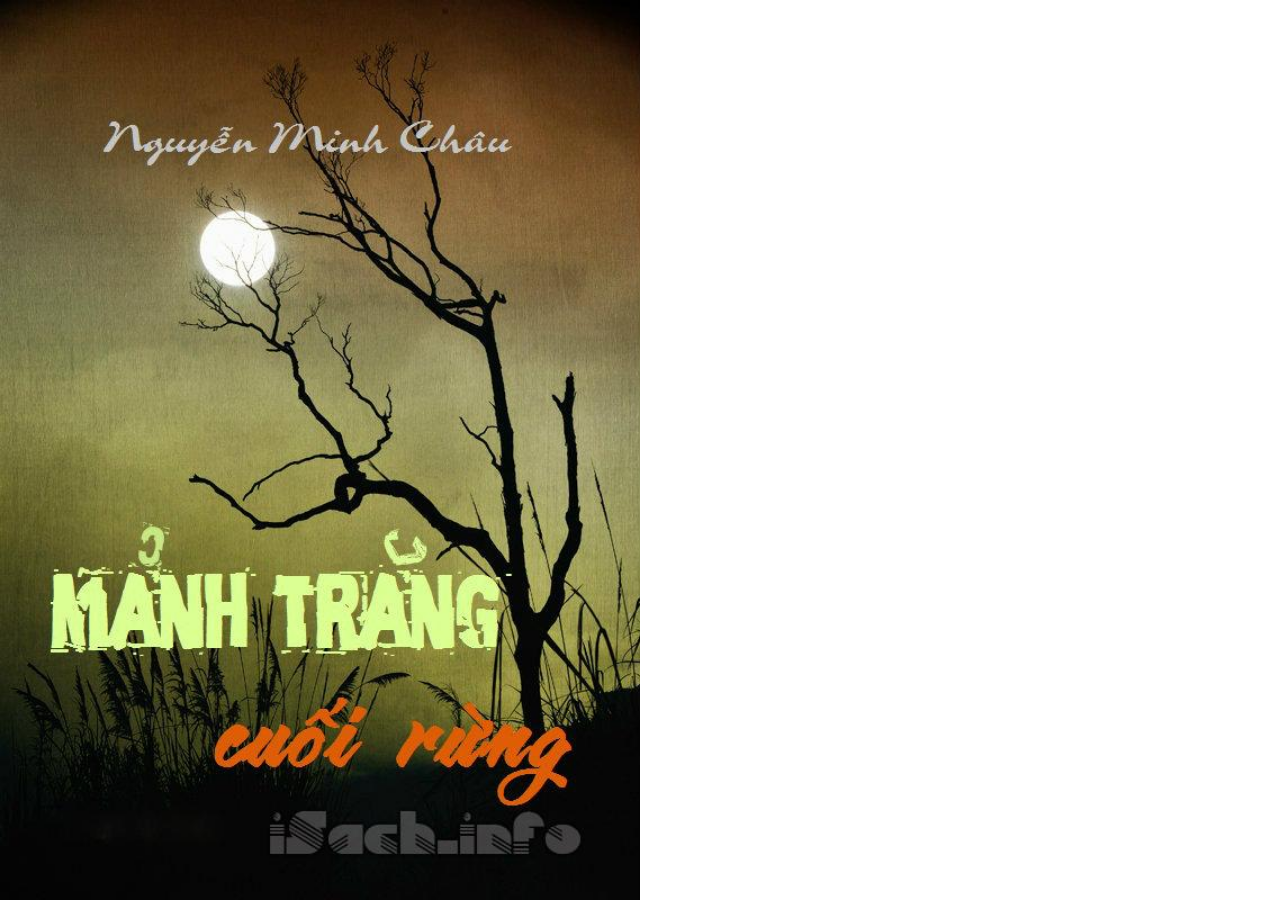
<file: assets/manh_trang_cuoi_rung__nguyen_minh_chau.epub_FILES/OEBPS/cover.html>
<html xmlns="http://www.w3.org/1999/xhtml">
<head>
<meta http-equiv="Content-Type" content="text/html; charset=UTF-8" />	
<title>http://isach.info</title>
<link href="css/motsach.css" rel="stylesheet" type="text/css" />
</head>
<body>
<div id='cover-image'><img src='images/cover.jpg' alt='Mảnh trăng cuối rừng'/></div></body>
</html>
</file>
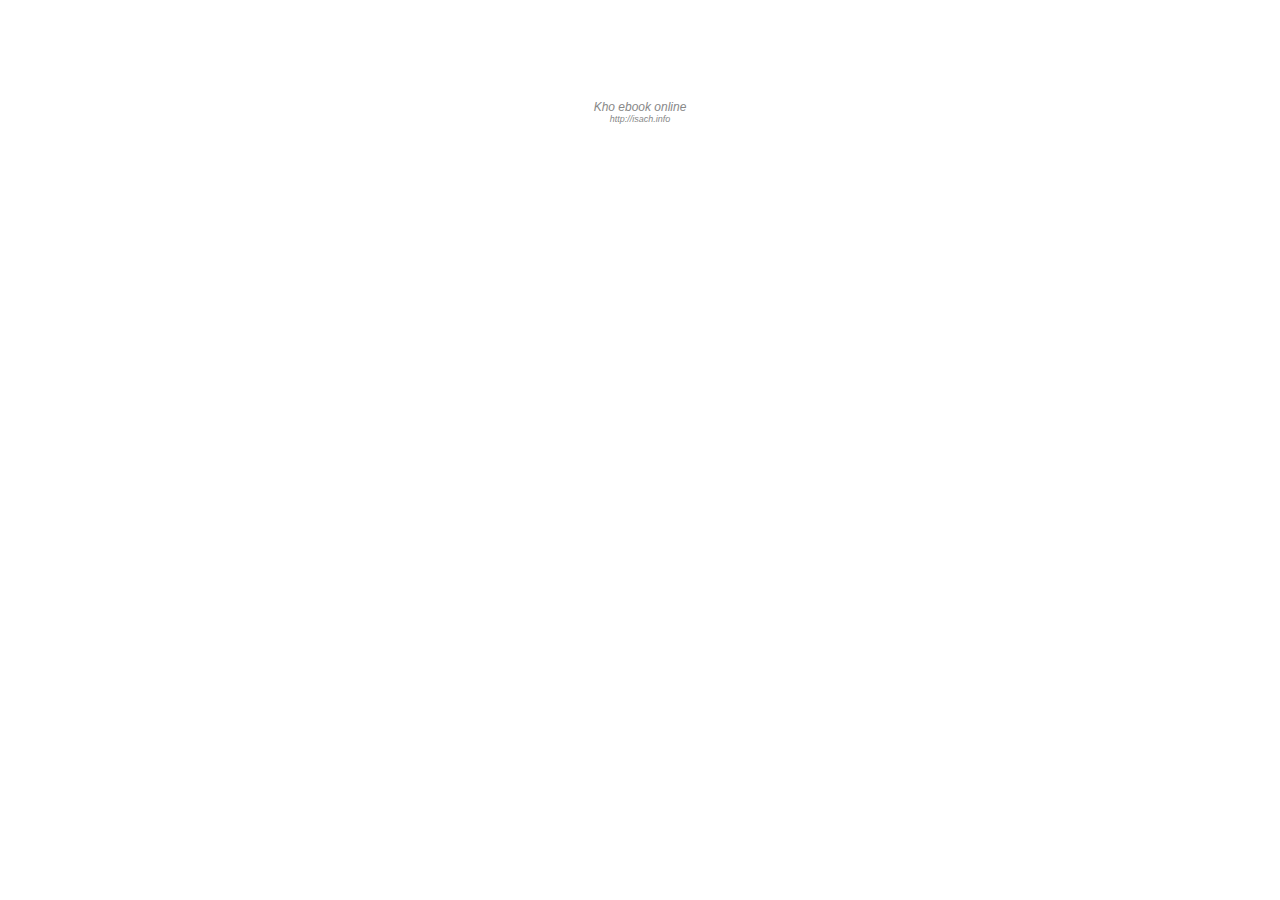
<file: assets/manh_trang_cuoi_rung__nguyen_minh_chau.epub_FILES/OEBPS/isach.info.end.html>
<html xmlns="http://www.w3.org/1999/xhtml">
	<head>
		<title>http://motsach.info</title>
		<link href="css/motsach.css" rel="stylesheet" type="text/css" />
		<meta http-equiv="Content-Type" content="text/html; charset=utf-8" />
	</head>
<body>

	<div class='epub_motsach_info' style='margin-top: 100px;'>Kho ebook online</div>
	<div class='epub_motsach_info'><a href="http://isach.info">http://isach.info</a></div>

</body>
</html>
</file>
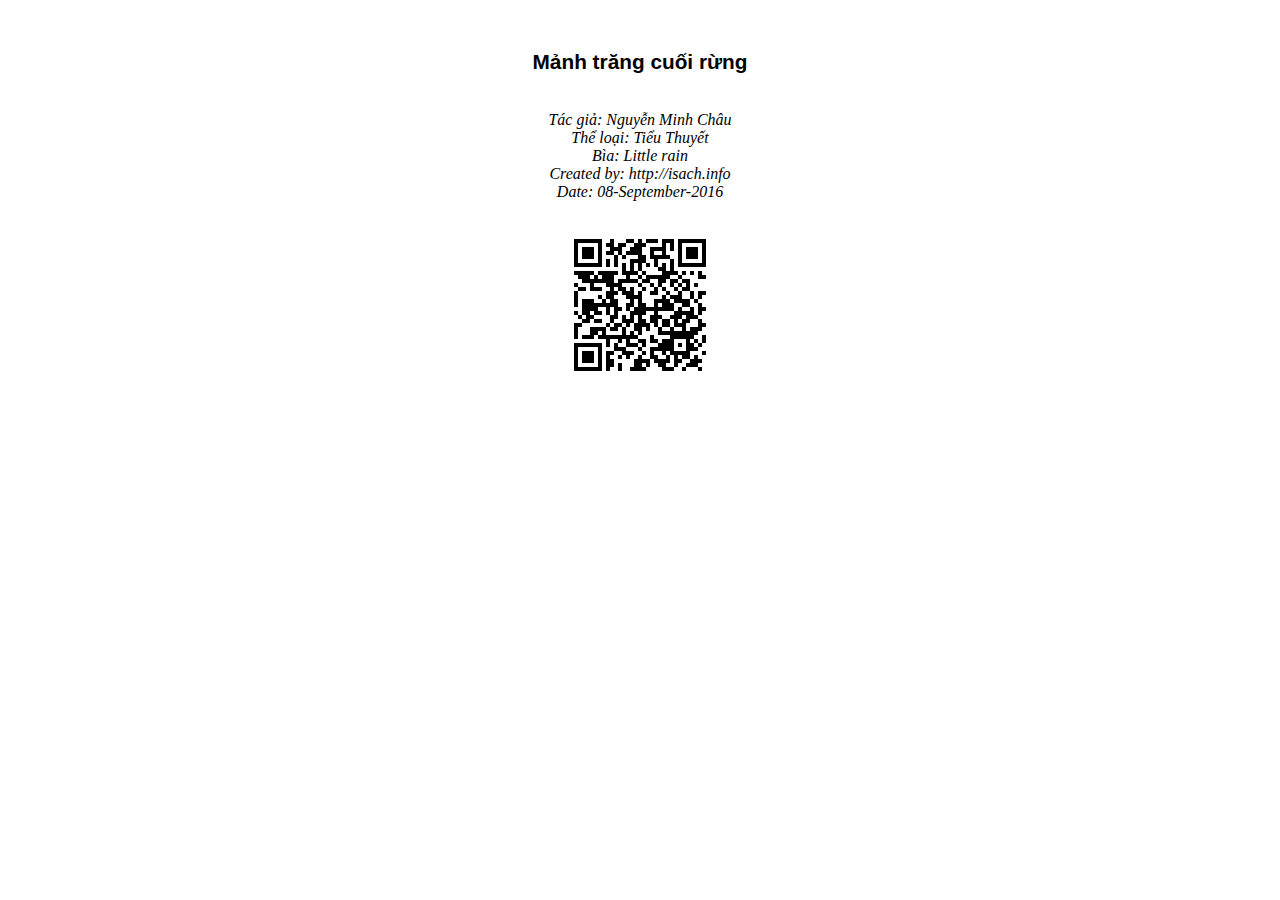
<file: assets/manh_trang_cuoi_rung__nguyen_minh_chau.epub_FILES/OEBPS/title.html>
<html xmlns="http://www.w3.org/1999/xhtml">
<head>
<meta http-equiv="Content-Type" content="text/html; charset=UTF-8" />	
<title>http://isach.info</title>
<link href="css/motsach.css" rel="stylesheet" type="text/css" />
</head>
<body>
<div class='epub_ms_title'>Mảnh trăng cuối rừng</div>
<div class='epub_ms_author'>Tác giả: Nguyễn Minh Châu</div>
<div class='epub_ms_author'>Thể loại: Tiểu Thuyết</div>
<div class='epub_ms_author'>Bìa: Little rain</div>
<div class='epub_ms_author'>Created by: http://isach.info</div>
<div class='epub_ms_author'>Date: 08-September-2016</div>
<div class='epub_ms_qr'><a href='http://isach.info/story.php?story=manh_trang_cuoi_rung__nguyen_minh_chau'><img src='images/qr.png' alt='QR'/></a></div>
</body>
</html>
</file>
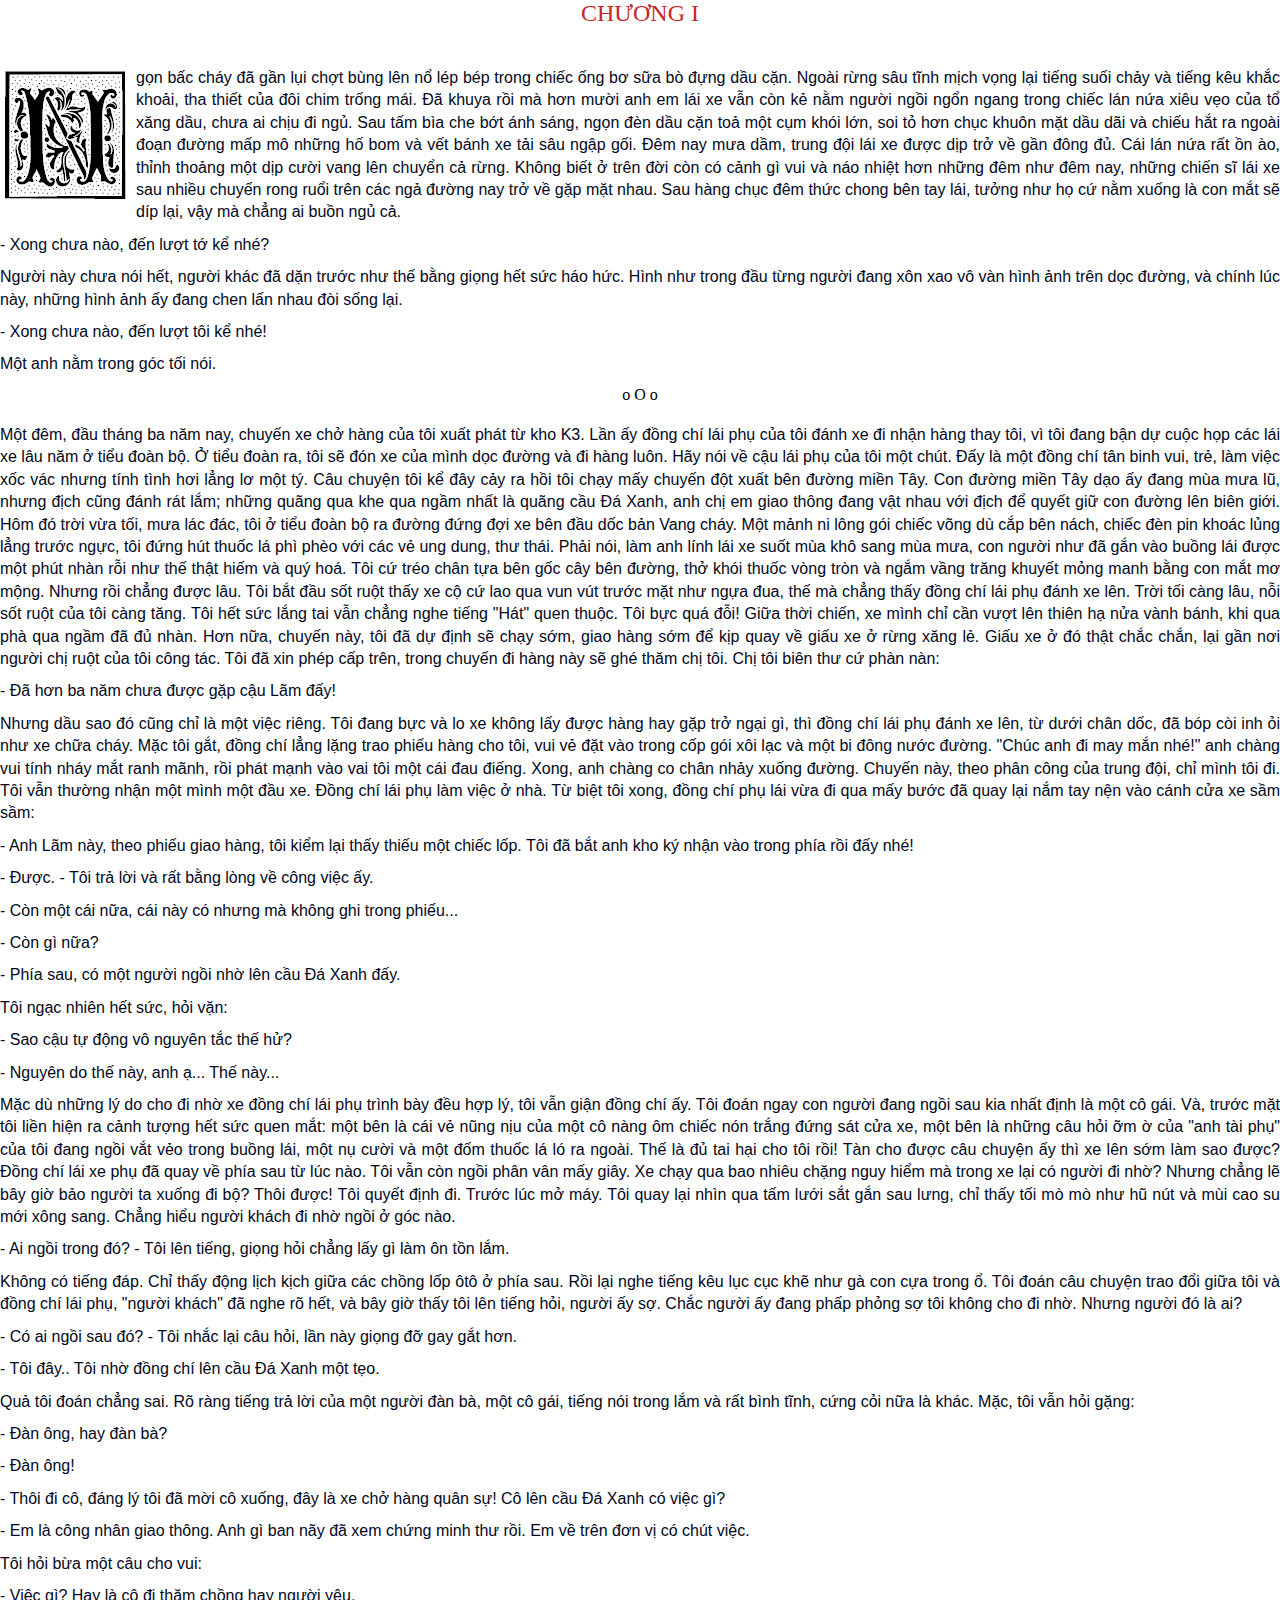
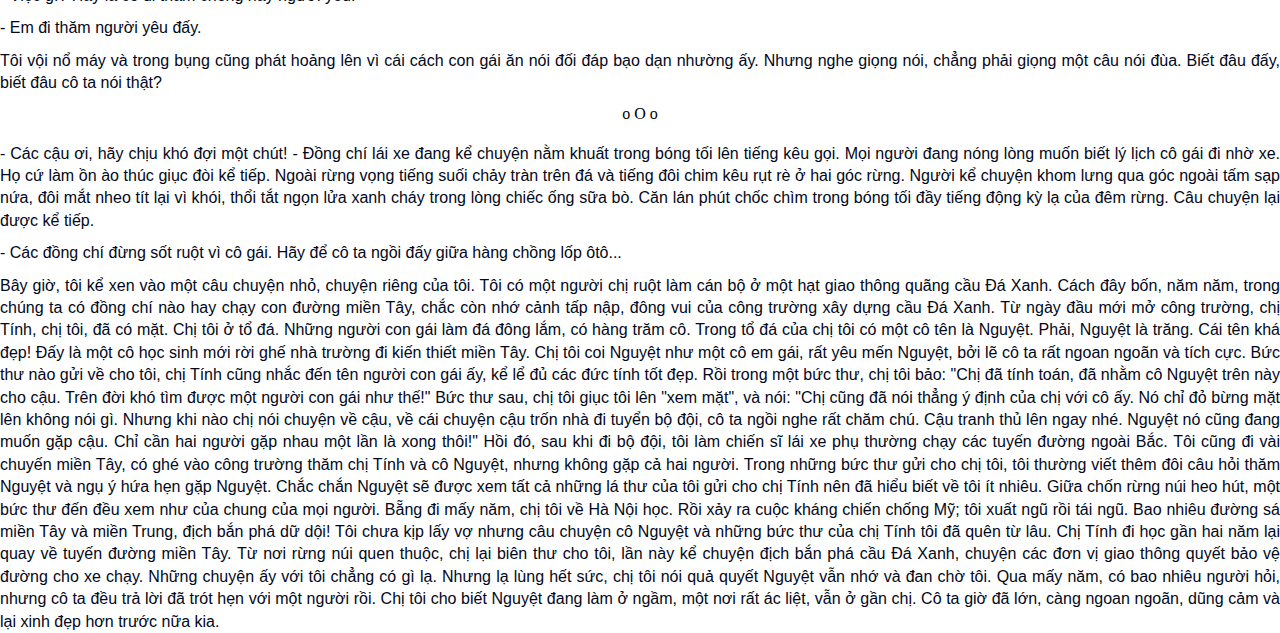
<file: assets/manh_trang_cuoi_rung__nguyen_minh_chau.epub_FILES/OEBPS/text/manh_trang_cuoi_rung__nguyen_minh_chau_0001.html>
<html xmlns="http://www.w3.org/1999/xhtml">
<head>
<meta http-equiv="Content-Type" content="text/html; charset=utf-8" /><title>Mảnh trăng cuối rừng</title>
<link href="../css/motsach.css" rel="stylesheet" type="text/css" />
</head>
<body>
<div class='ms_chapter'>Chương I</div>
<div class='ms_text'><div id='dropcap' class='dropcap_N'><span class='hidden'>N</span></div>gọn bấc cháy đã gần lụi chợt bùng lên nổ lép bép trong chiếc ống bơ sữa bò đựng dầu cặn. Ngoài rừng sâu tĩnh mịch vọng lại tiếng suối chảy và tiếng kêu khắc khoải, tha thiết của đôi chim trống mái. Đã khuya rồi mà hơn mười anh em lái xe vẫn còn kẻ nằm người ngồi ngổn ngang trong chiếc lán nứa xiêu vẹo của tổ xăng dầu, chưa ai chịu đi ngủ. Sau tấm bìa che bớt ánh sáng, ngọn đèn dầu cặn toả một cụm khói lớn, soi tỏ hơn chục khuôn mặt dầu dãi và chiếu hắt ra ngoài đoạn đường mấp mô những hố bom và vết bánh xe tải sâu ngập gối. Đêm nay mưa dầm, trung đội lái xe được dịp trở về gần đông đủ. Cái lán nứa rất ồn ào, thỉnh thoảng một dịp cười vang lên chuyển cả rừng. Không biết ở trên đời còn có cảnh gì vui và náo nhiệt hơn những đêm như đêm nay, những chiến sĩ lái xe sau nhiều chuyến rong ruổi trên các ngả đường nay trở về gặp mặt nhau. Sau hàng chục đêm thức chong bên tay lái, tưởng như họ cứ nằm xuống là con mắt sẽ díp lại, vậy mà chẳng ai buồn ngủ cả.</div>
<div class='ms_text'>- Xong chưa nào, đến lượt tớ kể nhé?</div>
<div class='ms_text'>Người này chưa nói hết, người khác đã dặn trước như thế bằng giọng hết sức háo hức. Hình như trong đầu từng người đang xôn xao vô vàn hình ảnh trên dọc đường, và chính lúc này, những hình ảnh ấy đang chen lấn nhau đòi sống lại.</div>
<div class='ms_text'>- Xong chưa nào, đến lượt tôi kể nhé!</div>
<div class='ms_text'>Một anh nằm trong góc tối nói.</div>
<div class='ms_break'>o O o</div>
<div class='ms_text'>Một đêm, đầu tháng ba năm nay, chuyến xe chở hàng của tôi xuất phát từ kho K3. Lần ấy đồng chí lái phụ của tôi đánh xe đi nhận hàng thay tôi, vì tôi đang bận dự cuộc họp các lái xe lâu năm ở tiểu đoàn bộ. Ở tiểu đoàn ra, tôi sẽ đón xe của mình dọc đường và đi hàng luôn. Hãy nói về cậu lái phụ của tôi một chút. Đấy là một đồng chí tân binh vui, trẻ, làm việc xốc vác nhưng tính tình hơi lẳng lơ một tý. Câu chuyện tôi kể đây cảy ra hồi tôi chạy mấy chuyến đột xuất bên đường miền Tây. Con đường miền Tây dạo ấy đang mùa mưa lũ, nhưng địch cũng đánh rát lắm; những quãng qua khe qua ngầm nhất là quãng cầu Đá Xanh, anh chị em giao thông đang vật nhau với địch để quyết giữ con đường lên biên giới. Hôm đó trời vừa tối, mưa lác đác, tôi ở tiểu đoàn bộ ra đường đứng đợi xe bên đầu dốc bản Vang cháy. Một mảnh ni lông gói chiếc võng dù cắp bên nách, chiếc đèn pin khoác lủng lẳng trước ngực, tôi đứng hút thuốc lá phì phèo với các vẻ ung dung, thư thái. Phải nói, làm anh lính lái xe suốt mùa khô sang mùa mưa, con người như đã gắn vào buồng lái được một phút nhàn rỗi như thế thật hiếm và quý hoá. Tôi cứ tréo chân tựa bên gốc cây bên đường, thở khói thuốc vòng tròn và ngắm vầng trăng khuyết mỏng manh bằng con mắt mơ mộng. Nhưng rồi chẳng được lâu. Tôi bắt đầu sốt ruột thấy xe cộ cứ lao qua vun vút trước mặt như ngựa đua, thế mà chẳng thấy đồng chí lái phụ đánh xe lên. Trời tối càng lâu, nỗi sốt ruột của tôi càng tăng. Tôi hết sức lắng tai vẫn chẳng nghe tiếng "Hát" quen thuộc. Tôi bực quá đỗi! Giữa thời chiến, xe mình chỉ cần vượt lên thiên hạ nửa vành bánh, khi qua phà qua ngầm đã đủ nhàn. Hơn nữa, chuyến này, tôi đã dự định sẽ chạy sớm, giao hàng sớm để kịp quay về giấu xe ở rừng xăng lẻ. Giấu xe ở đó thật chắc chắn, lại gần nơi người chị ruột của tôi công tác. Tôi đã xin phép cấp trên, trong chuyến đi hàng này sẽ ghé thăm chị tôi. Chị tôi biên thư cứ phàn nàn:</div>
<div class='ms_text'>- Đã hơn ba năm chưa được gặp cậu Lãm đấy!</div>
<div class='ms_text'>Nhưng dầu sao đó cũng chỉ là một việc riêng. Tôi đang bực và lo xe không lấy được hàng hay gặp trở ngại gì, thì đồng chí lái phụ đánh xe lên, từ dưới chân dốc, đã bóp còi inh ỏi như xe chữa cháy. Mặc tôi gắt, đồng chí lẳng lặng trao phiếu hàng cho tôi, vui vẻ đặt vào trong cốp gói xôi lạc và một bi đông nước đường. "Chúc anh đi may mắn nhé!" anh chàng vui tính nháy mắt ranh mãnh, rồi phát mạnh vào vai tôi một cái đau điếng. Xong, anh chàng co chân nhảy xuống đường. Chuyến này, theo phân công của trung đội, chỉ mình tôi đi. Tôi vẫn thường nhận một mình một đầu xe. Đồng chí lái phụ làm việc ở nhà. Từ biệt tôi xong, đồng chí phụ lái vừa đi qua mấy bước đã quay lại nắm tay nện vào cánh cửa xe sầm sầm:</div>
<div class='ms_text'>- Anh Lãm này, theo phiếu giao hàng, tôi kiểm lại thấy thiếu một chiếc lốp. Tôi đã bắt anh kho ký nhận vào trong phía rồi đấy nhé!</div>
<div class='ms_text'>- Được. - Tôi trả lời và rất bằng lòng về công việc ấy.</div>
<div class='ms_text'>- Còn một cái nữa, cái này có nhưng mà không ghi trong phiếu...</div>
<div class='ms_text'>- Còn gì nữa?</div>
<div class='ms_text'>- Phía sau, có một người ngồi nhờ lên cầu Đá Xanh đấy.</div>
<div class='ms_text'>Tôi ngạc nhiên hết sức, hỏi vặn:</div>
<div class='ms_text'>- Sao cậu tự động vô nguyên tắc thế hử?</div>
<div class='ms_text'>- Nguyên do thế này, anh ạ... Thế này...</div>
<div class='ms_text'>Mặc dù những lý do cho đi nhờ xe đồng chí lái phụ trình bày đều hợp lý, tôi vẫn giận đồng chí ấy. Tôi đoán ngay con người đang ngồi sau kia nhất định là một cô gái. Và, trước mặt tôi liền hiện ra cảnh tượng hết sức quen mắt: một bên là cái vẻ nũng nịu của một cô nàng ôm chiếc nón trắng đứng sát cửa xe, một bên là những câu hỏi ỡm ờ của "anh tài phụ" của tôi đang ngồi vắt vẻo trong buồng lái, một nụ cười và một đốm thuốc lá ló ra ngoài. Thế là đủ tai hại cho tôi rồi! Tàn cho được câu chuyện ấy thì xe lên sớm làm sao được? Đồng chí lái xe phụ đã quay về phía sau từ lúc nào. Tôi vẫn còn ngồi phân vân mấy giây. Xe chạy qua bao nhiêu chặng nguy hiểm mà trong xe lại có người đi nhờ? Nhưng chẳng lẽ bây giờ bảo người ta xuống đi bộ? Thôi được! Tôi quyết định đi. Trước lúc mở máy. Tôi quay lại nhìn qua tấm lưới sắt gắn sau lưng, chỉ thấy tối mò mò như hũ nút và mùi cao su mới xông sang. Chẳng hiểu người khách đi nhờ ngồi ở góc nào.</div>
<div class='ms_text'>- Ai ngồi trong đó? - Tôi lên tiếng, giọng hỏi chẳng lấy gì làm ôn tồn lắm.</div>
<div class='ms_text'>Không có tiếng đáp. Chỉ thấy động lịch kịch giữa các chồng lốp ôtô ở phía sau. Rồi lại nghe tiếng kêu lục cục khẽ như gà con cựa trong ổ. Tôi đoán câu chuyện trao đổi giữa tôi và đồng chí lái phụ, "người khách" đã nghe rõ hết, và bây giờ thấy tôi lên tiếng hỏi, người ấy sợ. Chắc người ấy đang phấp phỏng sợ tôi không cho đi nhờ. Nhưng người đó là ai?</div>
<div class='ms_text'>- Có ai ngồi sau đó? - Tôi nhắc lại câu hỏi, lần này giọng đỡ gay gắt hơn.</div>
<div class='ms_text'>- Tôi đây.. Tôi nhờ đồng chí lên cầu Đá Xanh một tẹo.</div>
<div class='ms_text'>Quả tôi đoán chẳng sai. Rõ ràng tiếng trả lời của một người đàn bà, một cô gái, tiếng nói trong lắm và rất bình tĩnh, cứng cỏi nữa là khác. Mặc, tôi vẫn hỏi gặng:</div>
<div class='ms_text'>- Đàn ông, hay đàn bà?</div>
<div class='ms_text'>- Đàn ông!</div>
<div class='ms_text'>- Thôi đi cô, đáng lý tôi đã mời cô xuống, đây là xe chở hàng quân sự! Cô lên cầu Đá Xanh có việc gì?</div>
<div class='ms_text'>- Em là công nhân giao thông. Anh gì ban nãy đã xem chứng minh thư rồi. Em về trên đơn vị có chút việc.</div>
<div class='ms_text'>Tôi hỏi bừa một câu cho vui:</div>
<div class='ms_text'>- Việc gì? Hay là cô đi thăm chồng hay người yêu.</div>
<div class='ms_text'>- Em đi thăm người yêu đấy.</div>
<div class='ms_text'>Tôi vội nổ máy và trong bụng cũng phát hoảng lên vì cái cách con gái ăn nói đối đáp bạo dạn nhường ấy. Nhưng nghe giọng nói, chẳng phải giọng một câu nói đùa. Biết đâu đấy, biết đâu cô ta nói thật?</div>
<div class='ms_break'>o O o</div>
<div class='ms_text'>- Các cậu ơi, hãy chịu khó đợi một chút! - Đồng chí lái xe đang kể chuyện nằm khuất trong bóng tối lên tiếng kêu gọi. Mọi người đang nóng lòng muốn biết lý lịch cô gái đi nhờ xe. Họ cứ làm ồn ào thúc giục đòi kể tiếp. Ngoài rừng vọng tiếng suối chảy tràn trên đá và tiếng đôi chim kêu rụt rè ở hai góc rừng. Người kể chuyện khom lưng qua góc ngoài tấm sạp nứa, đôi mắt nheo tít lại vì khói, thổi tắt ngọn lửa xanh cháy trong lòng chiếc ống sữa bò. Căn lán phút chốc chìm trong bóng tối đầy tiếng động kỳ lạ của đêm rừng. Câu chuyện lại được kể tiếp.</div>
<div class='ms_text'>- Các đồng chí đừng sốt ruột vì cô gái. Hãy để cô ta ngồi đấy giữa hàng chồng lốp ôtô...</div>
<div class='ms_text'>Bây giờ, tôi kể xen vào một câu chuyện nhỏ, chuyện riêng của tôi. Tôi có một người chị ruột làm cán bộ ở một hạt giao thông quãng cầu Đá Xanh. Cách đây bốn, năm năm, trong chúng ta có đồng chí nào hay chạy con đường miền Tây, chắc còn nhớ cảnh tấp nập, đông vui của công trường xây dựng cầu Đá Xanh. Từ ngày đầu mới mở công trường, chị Tính, chị tôi, đã có mặt. Chị tôi ở tổ đá. Những người con gái làm đá đông lắm, có hàng trăm cô. Trong tổ đá của chị tôi có một cô tên là Nguyệt. Phải, Nguyệt là trăng. Cái tên khá đẹp! Đấy là một cô học sinh mới rời ghế nhà trường đi kiến thiết miền Tây. Chị tôi coi Nguyệt như một cô em gái, rất yêu mến Nguyệt, bởi lẽ cô ta rất ngoan ngoãn và tích cực. Bức thư nào gửi về cho tôi, chị Tính cũng nhắc đến tên người con gái ấy, kể lể đủ các đức tính tốt đẹp. Rồi trong một bức thư, chị tôi bảo: "Chị đã tính toán, đã nhằm cô Nguyệt trên này cho cậu. Trên đời khó tìm được một người con gái như thế!" Bức thư sau, chị tôi giục tôi lên "xem mặt", và nói: "Chị cũng đã nói thẳng ý định của chị với cô ấy. Nó chỉ đỏ bừng mặt lên không nói gì. Nhưng khi nào chị nói chuyện về cậu, về cái chuyện cậu trốn nhà đi tuyển bộ đội, cô ta ngồi nghe rất chăm chú. Cậu tranh thủ lên ngay nhé. Nguyệt nó cũng đang muốn gặp cậu. Chỉ cần hai người gặp nhau một lần là xong thôi!" Hồi đó, sau khi đi bộ đội, tôi làm chiến sĩ lái xe phụ thường chạy các tuyến đường ngoài Bắc. Tôi cũng đi vài chuyến miền Tây, có ghé vào công trường thăm chị Tính và cô Nguyệt, nhưng không gặp cả hai người. Trong những bức thư gửi cho chị tôi, tôi thường viết thêm đôi câu hỏi thăm Nguyệt và ngụ ý hứa hẹn gặp Nguyệt. Chắc chắn Nguyệt sẽ được xem tất cả những lá thư của tôi gửi cho chị Tính nên đã hiểu biết về tôi ít nhiêu. Giữa chốn rừng núi heo hút, một bức thư đến đều xem như của chung của mọi người. Bẵng đi mấy năm, chị tôi về Hà Nội học. Rồi xảy ra cuộc kháng chiến chống Mỹ; tôi xuất ngũ rồi tái ngũ. Bao nhiêu đường sá miền Tây và miền Trung, địch bắn phá dữ dội! Tôi chưa kịp lấy vợ nhưng câu chuyện cô Nguyệt và những bức thư của chị Tính tôi đã quên từ lâu. Chị Tính đi học gần hai năm lại quay về tuyến đường miền Tây. Từ nơi rừng núi quen thuộc, chị lại biên thư cho tôi, lần này kể chuyện địch bắn phá cầu Đá Xanh, chuyện các đơn vị giao thông quyết bảo vệ đường cho xe chạy. Những chuyện ấy với tôi chẳng có gì lạ. Nhưng lạ lùng hết sức, chị tôi nói quả quyết Nguyệt vẫn nhớ và đan chờ tôi. Qua mấy năm, có bao nhiêu người hỏi, nhưng cô ta đều trả lời đã trót hẹn với một người rồi. Chị tôi cho biết Nguyệt đang làm ở ngầm, một nơi rất ác liệt, vẫn ở gần chị. Cô ta giờ đã lớn, càng ngoan ngoãn, dũng cảm và lại xinh đẹp hơn trước nữa kia.</div>
</body>
</html>
</file>
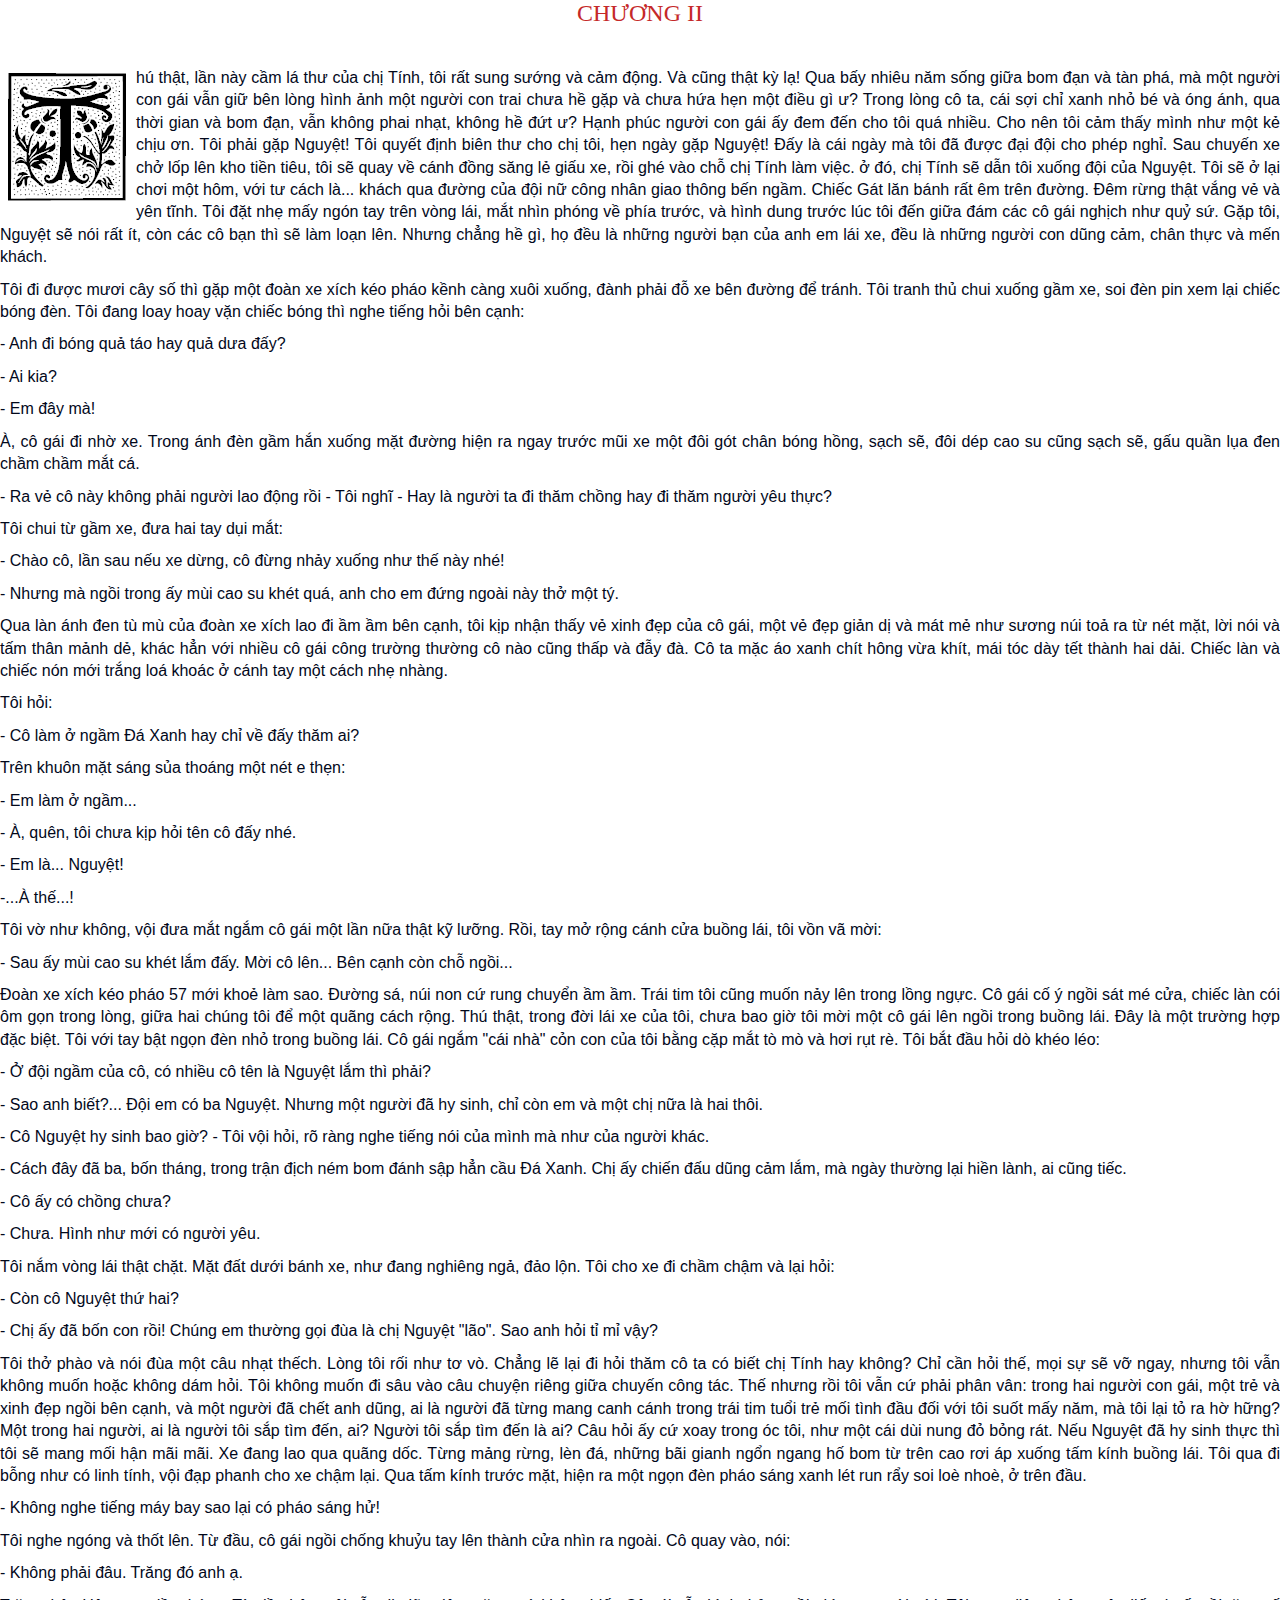
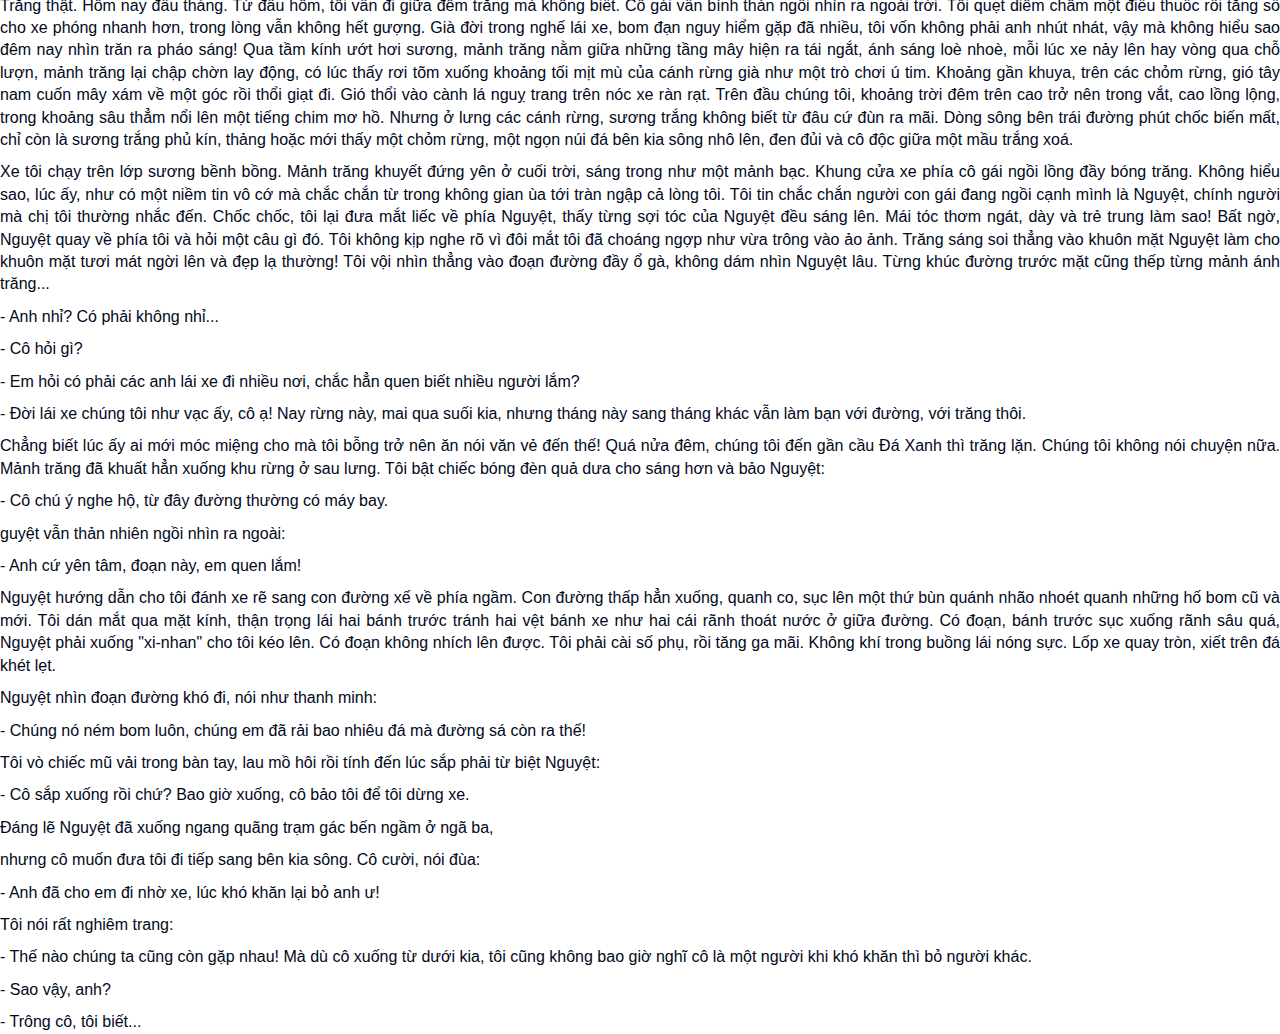
<file: assets/manh_trang_cuoi_rung__nguyen_minh_chau.epub_FILES/OEBPS/text/manh_trang_cuoi_rung__nguyen_minh_chau_0002.html>
<html xmlns="http://www.w3.org/1999/xhtml">
<head>
<meta http-equiv="Content-Type" content="text/html; charset=utf-8" /><title>Mảnh trăng cuối rừng</title>
<link href="../css/motsach.css" rel="stylesheet" type="text/css" />
</head>
<body>
<div class='ms_chapter'>Chương II</div>
<div class='ms_text'><div id='dropcap' class='dropcap_T'><span class='hidden'>T</span></div>hú thật, lần này cầm lá thư của chị Tính, tôi rất sung sướng và cảm động. Và cũng thật kỳ lạ! Qua bấy nhiêu năm sống giữa bom đạn và tàn phá, mà một người con gái vẫn giữ bên lòng hình ảnh một người con trai chưa hề gặp và chưa hứa hẹn một điều gì ư? Trong lòng cô ta, cái sợi chỉ xanh nhỏ bé và óng ánh, qua thời gian và bom đạn, vẫn không phai nhạt, không hề đứt ư? Hạnh phúc người con gái ấy đem đến cho tôi quá nhiều. Cho nên tôi cảm thấy mình như một kẻ chịu ơn. Tôi phải gặp Nguyệt! Tôi quyết định biên thư cho chị tôi, hẹn ngày gặp Nguyệt! Đấy là cái ngày mà tôi đã được đại đội cho phép nghỉ. Sau chuyến xe chở lốp lên kho tiền tiêu, tôi sẽ quay về cánh đồng săng lẻ giấu xe, rồi ghé vào chỗ chị Tính làm việc. ở đó, chị Tính sẽ dẫn tôi xuống đội của Nguyệt. Tôi sẽ ở lại chơi một hôm, với tư cách là... khách qua đường của đội nữ công nhân giao thông bến ngầm. Chiếc Gát lăn bánh rất êm trên đường. Đêm rừng thật vắng vẻ và yên tĩnh. Tôi đặt nhẹ mấy ngón tay trên vòng lái, mắt nhìn phóng về phía trước, và hình dung trước lúc tôi đến giữa đám các cô gái nghịch như quỷ sứ. Gặp tôi, Nguyệt sẽ nói rất ít, còn các cô bạn thì sẽ làm loạn lên. Nhưng chẳng hề gì, họ đều là những người bạn của anh em lái xe, đều là những người con dũng cảm, chân thực và mến khách.</div>
<div class='ms_text'>Tôi đi được mươi cây số thì gặp một đoàn xe xích kéo pháo kềnh càng xuôi xuống, đành phải đỗ xe bên đường để tránh. Tôi tranh thủ chui xuống gầm xe, soi đèn pin xem lại chiếc bóng đèn. Tôi đang loay hoay vặn chiếc bóng thì nghe tiếng hỏi bên cạnh:</div>
<div class='ms_text'>- Anh đi bóng quả táo hay quả dưa đấy?</div>
<div class='ms_text'>- Ai kia?</div>
<div class='ms_text'>- Em đây mà!</div>
<div class='ms_text'>À, cô gái đi nhờ xe. Trong ánh đèn gầm hắn xuống mặt đường hiện ra ngay trước mũi xe một đôi gót chân bóng hồng, sạch sẽ, đôi dép cao su cũng sạch sẽ, gấu quần lụa đen chầm chầm mắt cá.</div>
<div class='ms_text'>- Ra vẻ cô này không phải người lao động rồi - Tôi nghĩ - Hay là người ta đi thăm chồng hay đi thăm người yêu thực?</div>
<div class='ms_text'>Tôi chui từ gầm xe, đưa hai tay dụi mắt:</div>
<div class='ms_text'>- Chào cô, lần sau nếu xe dừng, cô đừng nhảy xuống như thế này nhé!</div>
<div class='ms_text'>- Nhưng mà ngồi trong ấy mùi cao su khét quá, anh cho em đứng ngoài này thở một tý.</div>
<div class='ms_text'>Qua làn ánh đen tù mù của đoàn xe xích lao đi ầm ầm bên cạnh, tôi kịp nhận thấy vẻ xinh đẹp của cô gái, một vẻ đẹp giản dị và mát mẻ như sương núi toả ra từ nét mặt, lời nói và tấm thân mảnh dẻ, khác hẳn với nhiều cô gái công trường thường cô nào cũng thấp và đẫy đà. Cô ta mặc áo xanh chít hông vừa khít, mái tóc dày tết thành hai dải. Chiếc làn và chiếc nón mới trắng loá khoác ở cánh tay một cách nhẹ nhàng.</div>
<div class='ms_text'>Tôi hỏi:</div>
<div class='ms_text'>- Cô làm ở ngầm Đá Xanh hay chỉ về đấy thăm ai?</div>
<div class='ms_text'>Trên khuôn mặt sáng sủa thoáng một nét e thẹn:</div>
<div class='ms_text'>- Em làm ở ngầm...</div>
<div class='ms_text'>- À, quên, tôi chưa kịp hỏi tên cô đấy nhé.</div>
<div class='ms_text'>- Em là... Nguyệt!</div>
<div class='ms_text'>-...À thế...!</div>
<div class='ms_text'>Tôi vờ như không, vội đưa mắt ngắm cô gái một lần nữa thật kỹ lưỡng. Rồi, tay mở rộng cánh cửa buồng lái, tôi vồn vã mời:</div>
<div class='ms_text'>- Sau ấy mùi cao su khét lắm đấy. Mời cô lên... Bên cạnh còn chỗ ngồi...</div>
<div class='ms_text'>Đoàn xe xích kéo pháo 57 mới khoẻ làm sao. Đường sá, núi non cứ rung chuyển ầm ầm. Trái tim tôi cũng muốn nảy lên trong lồng ngực. Cô gái cố ý ngồi sát mé cửa, chiếc làn cói ôm gọn trong lòng, giữa hai chúng tôi để một quãng cách rộng. Thú thật, trong đời lái xe của tôi, chưa bao giờ tôi mời một cô gái lên ngồi trong buồng lái. Đây là một trường hợp đặc biệt. Tôi với tay bật ngọn đèn nhỏ trong buồng lái. Cô gái ngắm "cái nhà" cỏn con của tôi bằng cặp mắt tò mò và hơi rụt rè. Tôi bắt đầu hỏi dò khéo léo:</div>
<div class='ms_text'>- Ở đội ngầm của cô, có nhiều cô tên là Nguyệt lắm thì phải?</div>
<div class='ms_text'>- Sao anh biết?... Đội em có ba Nguyệt. Nhưng một người đã hy sinh, chỉ còn em và một chị nữa là hai thôi.</div>
<div class='ms_text'>- Cô Nguyệt hy sinh bao giờ? - Tôi vội hỏi, rõ ràng nghe tiếng nói của mình mà như của người khác.</div>
<div class='ms_text'>- Cách đây đã ba, bốn tháng, trong trận địch ném bom đánh sập hẳn cầu Đá Xanh. Chị ấy chiến đấu dũng cảm lắm, mà ngày thường lại hiền lành, ai cũng tiếc.</div>
<div class='ms_text'>- Cô ấy có chồng chưa?</div>
<div class='ms_text'>- Chưa. Hình như mới có người yêu.</div>
<div class='ms_text'>Tôi nắm vòng lái thật chặt. Mặt đất dưới bánh xe, như đang nghiêng ngả, đảo lộn. Tôi cho xe đi chầm chậm và lại hỏi:</div>
<div class='ms_text'>- Còn cô Nguyệt thứ hai?</div>
<div class='ms_text'>- Chị ấy đã bốn con rồi! Chúng em thường gọi đùa là chị Nguyệt "lão". Sao anh hỏi tỉ mỉ vậy?</div>
<div class='ms_text'>Tôi thở phào và nói đùa một câu nhạt thếch. Lòng tôi rối như tơ vò. Chẳng lẽ lại đi hỏi thăm cô ta có biết chị Tính hay không? Chỉ cần hỏi thế, mọi sự sẽ vỡ ngay, nhưng tôi vẫn không muốn hoặc không dám hỏi. Tôi không muốn đi sâu vào câu chuyện riêng giữa chuyến công tác. Thế nhưng rồi tôi vẫn cứ phải phân vân: trong hai người con gái, một trẻ và xinh đẹp ngồi bên cạnh, và một người đã chết anh dũng, ai là người đã từng mang canh cánh trong trái tim tuổi trẻ mối tình đầu đối với tôi suốt mấy năm, mà tôi lại tỏ ra hờ hững? Một trong hai người, ai là người tôi sắp tìm đến, ai? Người tôi sắp tìm đến là ai? Câu hỏi ấy cứ xoay trong óc tôi, như một cái dùi nung đỏ bỏng rát. Nếu Nguyệt đã hy sinh thực thì tôi sẽ mang mối hận mãi mãi. Xe đang lao qua quãng dốc. Từng mảng rừng, lèn đá, những bãi gianh ngổn ngang hố bom từ trên cao rơi áp xuống tấm kính buồng lái. Tôi qua đi bỗng như có linh tính, vội đạp phanh cho xe chậm lại. Qua tấm kính trước mặt, hiện ra một ngọn đèn pháo sáng xanh lét run rẩy soi loè nhoè, ở trên đầu.</div>
<div class='ms_text'>- Không nghe tiếng máy bay sao lại có pháo sáng hử!</div>
<div class='ms_text'>Tôi nghe ngóng và thốt lên. Từ đầu, cô gái ngồi chống khuỷu tay lên thành cửa nhìn ra ngoài. Cô quay vào, nói:</div>
<div class='ms_text'>- Không phải đâu. Trăng đó anh ạ.</div>
<div class='ms_text'>Trăng thật. Hôm nay đầu tháng. Từ đầu hôm, tôi vẫn đi giữa đêm trăng mà không biết. Cô gái vẫn bình thản ngồi nhìn ra ngoài trời. Tôi quẹt diêm châm một điếu thuốc rồi tăng số cho xe phóng nhanh hơn, trong lòng vẫn không hết gượng. Già đời trong nghế lái xe, bom đạn nguy hiểm gặp đã nhiều, tôi vốn không phải anh nhút nhát, vậy mà không hiểu sao đêm nay nhìn trăn ra pháo sáng! Qua tầm kính ướt hơi sương, mảnh trăng nằm giữa những tầng mây hiện ra tái ngắt, ánh sáng loè nhoè, mỗi lúc xe nảy lên hay vòng qua chỗ lượn, mảnh trăng lại chập chờn lay động, có lúc thấy rơi tõm xuống khoảng tối mịt mù của cánh rừng già như một trò chơi ú tim. Khoảng gần khuya, trên các chỏm rừng, gió tây nam cuốn mây xám về một góc rồi thổi giạt đi. Gió thổi vào cành lá nguỵ trang trên nóc xe ràn rạt. Trên đầu chúng tôi, khoảng trời đêm trên cao trở nên trong vắt, cao lồng lộng, trong khoảng sâu thẳm nổi lên một tiếng chim mơ hồ. Nhưng ở lưng các cánh rừng, sương trắng không biết từ đâu cứ đùn ra mãi. Dòng sông bên trái đường phút chốc biến mất, chỉ còn là sương trắng phủ kín, thảng hoặc mới thấy một chỏm rừng, một ngọn núi đá bên kia sông nhô lên, đen đủi và cô độc giữa một mầu trắng xoá.</div>
<div class='ms_text'>Xe tôi chạy trên lớp sương bềnh bồng. Mảnh trăng khuyết đứng yên ở cuối trời, sáng trong như một mảnh bạc. Khung cửa xe phía cô gái ngồi lồng đầy bóng trăng. Không hiểu sao, lúc ấy, như có một niềm tin vô cớ mà chắc chắn từ trong không gian ùa tới tràn ngập cả lòng tôi. Tôi tin chắc chắn người con gái đang ngồi cạnh mình là Nguyệt, chính người mà chị tôi thường nhắc đến. Chốc chốc, tôi lại đưa mắt liếc về phía Nguyệt, thấy từng sợi tóc của Nguyệt đều sáng lên. Mái tóc thơm ngát, dày và trẻ trung làm sao! Bất ngờ, Nguyệt quay về phía tôi và hỏi một câu gì đó. Tôi không kịp nghe rõ vì đôi mắt tôi đã choáng ngợp như vừa trông vào ảo ảnh. Trăng sáng soi thẳng vào khuôn mặt Nguyệt làm cho khuôn mặt tươi mát ngời lên và đẹp lạ thường! Tôi vội nhìn thẳng vào đoạn đường đầy ổ gà, không dám nhìn Nguyệt lâu. Từng khúc đường trước mặt cũng thếp từng mảnh ánh trăng...</div>
<div class='ms_text'>- Anh nhỉ? Có phải không nhỉ...</div>
<div class='ms_text'>- Cô hỏi gì?</div>
<div class='ms_text'>- Em hỏi có phải các anh lái xe đi nhiều nơi, chắc hẳn quen biết nhiều người lắm?</div>
<div class='ms_text'>- Đời lái xe chúng tôi như vạc ấy, cô ạ! Nay rừng này, mai qua suối kia, nhưng tháng này sang tháng khác vẫn làm bạn với đường, với trăng thôi.</div>
<div class='ms_text'>Chẳng biết lúc ấy ai mới móc miệng cho mà tôi bỗng trở nên ăn nói văn vẻ đến thế! Quá nửa đêm, chúng tôi đến gần cầu Đá Xanh thì trăng lặn. Chúng tôi không nói chuyện nữa. Mảnh trăng đã khuất hẳn xuống khu rừng ở sau lưng. Tôi bật chiếc bóng đèn quả dưa cho sáng hơn và bảo Nguyệt:</div>
<div class='ms_text'>- Cô chú ý nghe hộ, từ đây đường thường có máy bay.</div>
<div class='ms_text'>guyệt vẫn thản nhiên ngồi nhìn ra ngoài:</div>
<div class='ms_text'>- Anh cứ yên tâm, đoạn này, em quen lắm!</div>
<div class='ms_text'>Nguyệt hướng dẫn cho tôi đánh xe rẽ sang con đường xế về phía ngầm. Con đường thấp hẳn xuống, quanh co, sục lên một thứ bùn quánh nhão nhoét quanh những hố bom cũ và mới. Tôi dán mắt qua mặt kính, thận trọng lái hai bánh trước tránh hai vệt bánh xe như hai cái rãnh thoát nước ở giữa đường. Có đoạn, bánh trước sục xuống rãnh sâu quá, Nguyệt phải xuống "xi-nhan" cho tôi kéo lên. Có đoạn không nhích lên được. Tôi phải cài số phụ, rồi tăng ga mãi. Không khí trong buồng lái nóng sực. Lốp xe quay tròn, xiết trên đá khét lẹt.</div>
<div class='ms_text'>Nguyệt nhìn đoạn đường khó đi, nói như thanh minh:</div>
<div class='ms_text'>- Chúng nó ném bom luôn, chúng em đã rải bao nhiêu đá mà đường sá còn ra thế!</div>
<div class='ms_text'>Tôi vò chiếc mũ vải trong bàn tay, lau mồ hôi rồi tính đến lúc sắp phải từ biệt Nguyệt:</div>
<div class='ms_text'>- Cô sắp xuống rồi chứ? Bao giờ xuống, cô bảo tôi để tôi dừng xe.</div>
<div class='ms_text'>Đáng lẽ Nguyệt đã xuống ngang quãng trạm gác bến ngầm ở ngã ba,</div>
<div class='ms_text'>nhưng cô muốn đưa tôi đi tiếp sang bên kia sông. Cô cười, nói đùa:</div>
<div class='ms_text'>- Anh đã cho em đi nhờ xe, lúc khó khăn lại bỏ anh ư!</div>
<div class='ms_text'>Tôi nói rất nghiêm trang:</div>
<div class='ms_text'>- Thế nào chúng ta cũng còn gặp nhau! Mà dù cô xuống từ dưới kia, tôi cũng không bao giờ nghĩ cô là một người khi khó khăn thì bỏ người khác.</div>
<div class='ms_text'>- Sao vậy, anh?</div>
<div class='ms_text'>- Trông cô, tôi biết...</div>
</body>
</html>
</file>
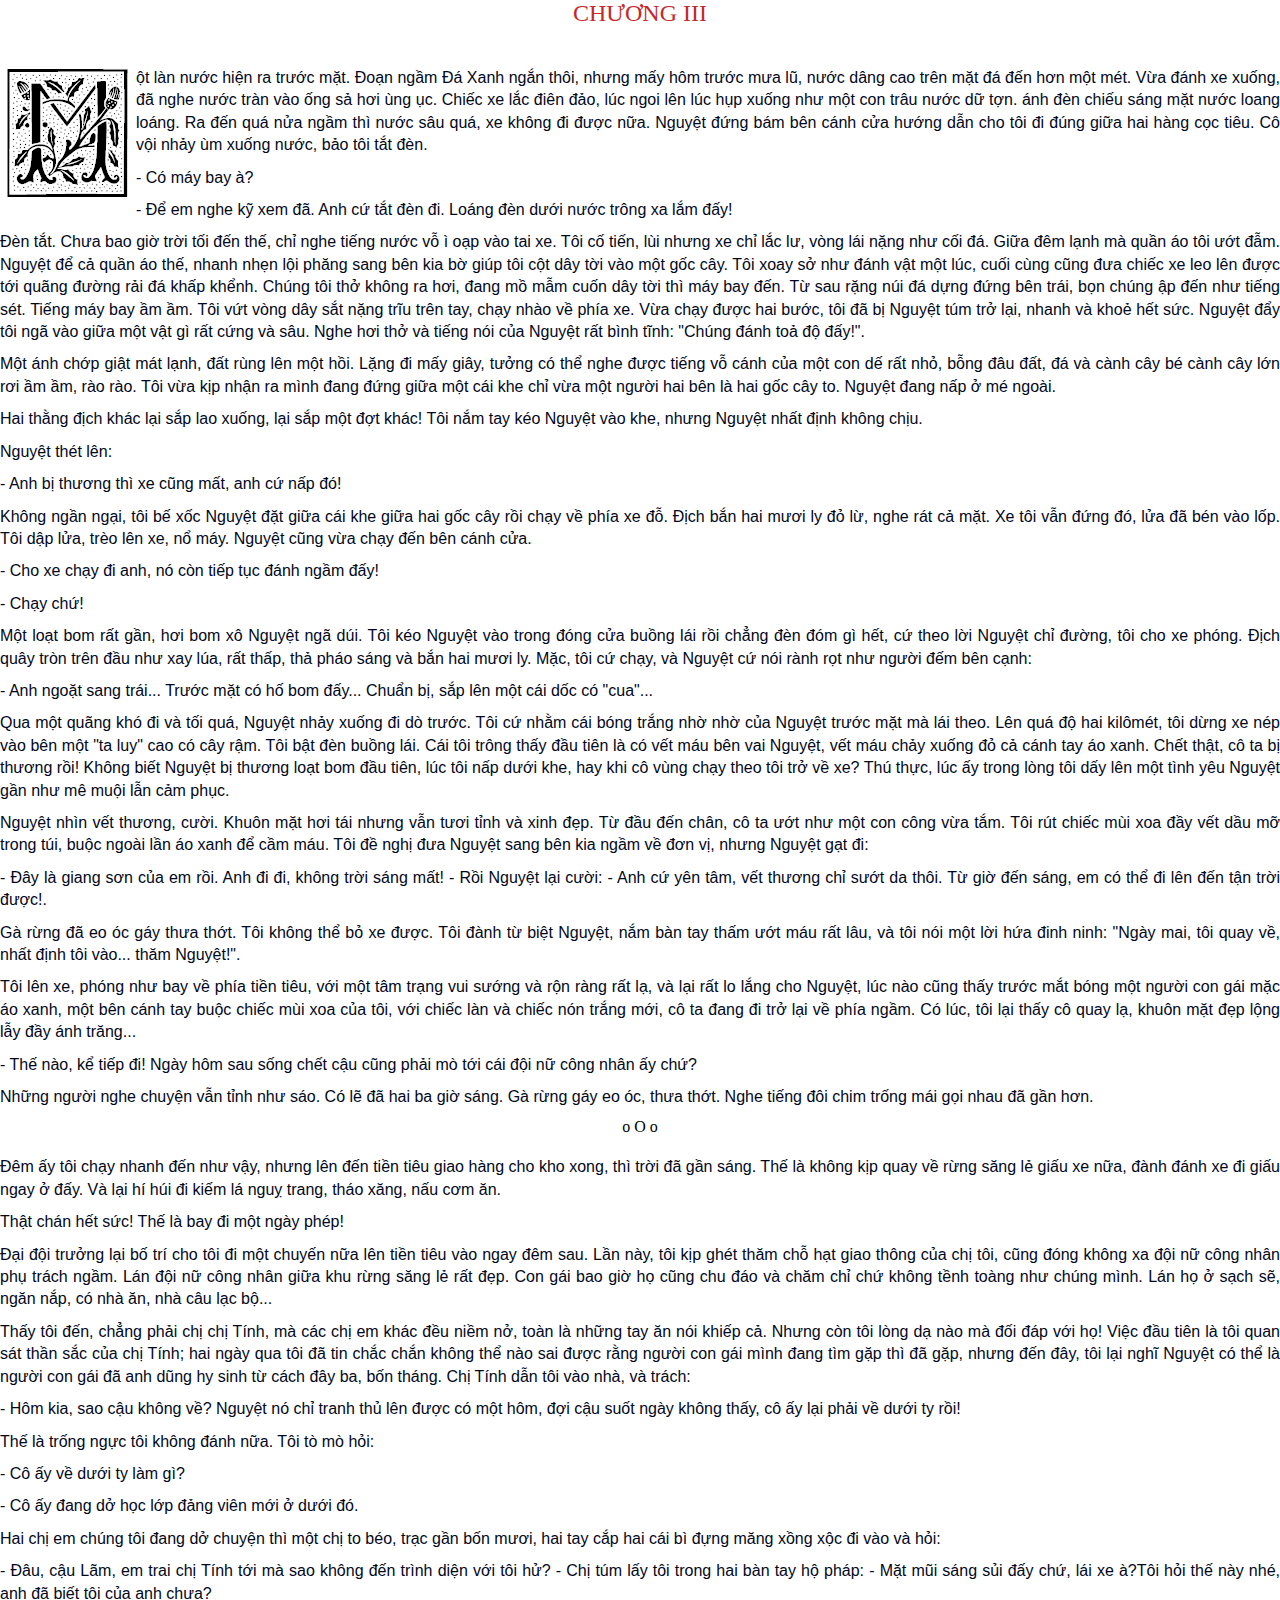
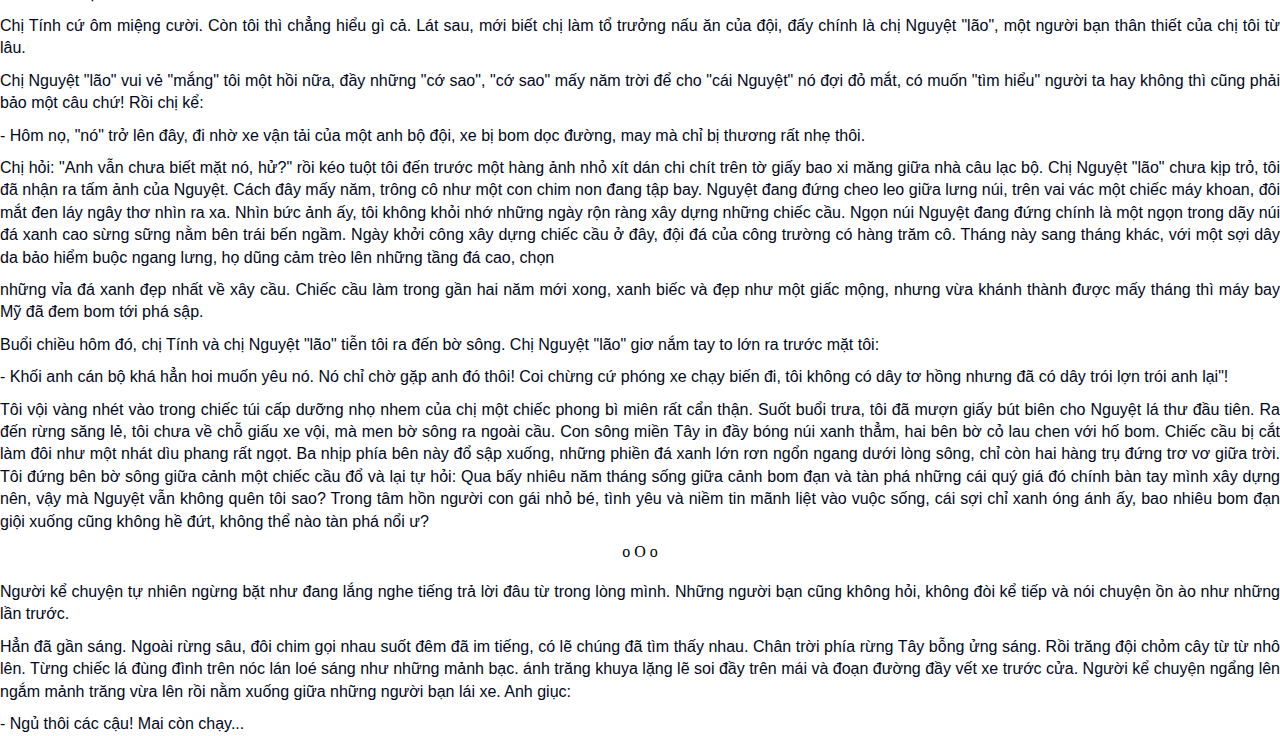
<file: assets/manh_trang_cuoi_rung__nguyen_minh_chau.epub_FILES/OEBPS/text/manh_trang_cuoi_rung__nguyen_minh_chau_0003.html>
<html xmlns="http://www.w3.org/1999/xhtml">
<head>
<meta http-equiv="Content-Type" content="text/html; charset=utf-8" /><title>Mảnh trăng cuối rừng</title>
<link href="../css/motsach.css" rel="stylesheet" type="text/css" />
</head>
<body>
<div class='ms_chapter'>Chương III</div>
<div class='ms_text'><div id='dropcap' class='dropcap_M'><span class='hidden'>M</span></div>ột làn nước hiện ra trước mặt. Đoạn ngầm Đá Xanh ngắn thôi, nhưng mấy hôm trước mưa lũ, nước dâng cao trên mặt đá đến hơn một mét. Vừa đánh xe xuống, đã nghe nước tràn vào ống sả hơi ùng ục. Chiếc xe lắc điên đảo, lúc ngoi lên lúc hụp xuống như một con trâu nước dữ tợn. ánh đèn chiếu sáng mặt nước loang loáng. Ra đến quá nửa ngầm thì nước sâu quá, xe không đi được nữa. Nguyệt đứng bám bên cánh cửa hướng dẫn cho tôi đi đúng giữa hai hàng cọc tiêu. Cô vội nhảy ùm xuống nước, bảo tôi tắt đèn.</div>
<div class='ms_text'>- Có máy bay à?</div>
<div class='ms_text'>- Để em nghe kỹ xem đã. Anh cứ tắt đèn đi. Loáng đèn dưới nước trông xa lắm đấy!</div>
<div class='ms_text'>Đèn tắt. Chưa bao giờ trời tối đến thế, chỉ nghe tiếng nước vỗ ì oạp vào tai xe. Tôi cố tiến, lùi nhưng xe chỉ lắc lư, vòng lái nặng như cối đá. Giữa đêm lạnh mà quần áo tôi ướt đẫm. Nguyệt để cả quần áo thế, nhanh nhẹn lội phăng sang bên kia bờ giúp tôi cột dây tời vào một gốc cây. Tôi xoay sở như đánh vật một lúc, cuối cùng cũng đưa chiếc xe leo lên được tới quãng đường rải đá khấp khểnh. Chúng tôi thở không ra hơi, đang mồ mẫm cuốn dây tời thì máy bay đến. Từ sau rặng núi đá dựng đứng bên trái, bọn chúng ập đến như tiếng sét. Tiếng máy bay ầm ầm. Tôi vứt vòng dây sắt nặng trĩu trên tay, chạy nhào về phía xe. Vừa chạy được hai bước, tôi đã bị Nguyệt túm trở lại, nhanh và khoẻ hết sức. Nguyệt đẩy tôi ngã vào giữa một vật gì rất cứng và sâu. Nghe hơi thở và tiếng nói của Nguyệt rất bình tĩnh: "Chúng đánh toả độ đấy!".</div>
<div class='ms_text'>Một ánh chớp giật mát lạnh, đất rùng lên một hồi. Lặng đi mấy giây, tưởng có thể nghe được tiếng vỗ cánh của một con dế rất nhỏ, bỗng đâu đất, đá và cành cây bé cành cây lớn rơi ầm ầm, rào rào. Tôi vừa kịp nhận ra mình đang đứng giữa một cái khe chỉ vừa một người hai bên là hai gốc cây to. Nguyệt đang nấp ở mé ngoài.</div>
<div class='ms_text'>Hai thằng địch khác lại sắp lao xuống, lại sắp một đợt khác! Tôi nắm tay kéo Nguyệt vào khe, nhưng Nguyệt nhất định không chịu.</div>
<div class='ms_text'>Nguyệt thét lên:</div>
<div class='ms_text'>- Anh bị thương thì xe cũng mất, anh cứ nấp đó!</div>
<div class='ms_text'>Không ngần ngại, tôi bế xốc Nguyệt đặt giữa cái khe giữa hai gốc cây rồi chạy về phía xe đỗ. Địch bắn hai mươi ly đỏ lừ, nghe rát cả mặt. Xe tôi vẫn đứng đó, lửa đã bén vào lốp. Tôi dập lửa, trèo lên xe, nổ máy. Nguyệt cũng vừa chạy đến bên cánh cửa.</div>
<div class='ms_text'>- Cho xe chạy đi anh, nó còn tiếp tục đánh ngầm đấy!</div>
<div class='ms_text'>- Chạy chứ!</div>
<div class='ms_text'>Một loạt bom rất gần, hơi bom xô Nguyệt ngã dúi. Tôi kéo Nguyệt vào trong đóng cửa buồng lái rồi chẳng đèn đóm gì hết, cứ theo lời Nguyệt chỉ đường, tôi cho xe phóng. Địch quây tròn trên đầu như xay lúa, rất thấp, thả pháo sáng và bắn hai mươi ly. Mặc, tôi cứ chạy, và Nguyệt cứ nói rành rọt như người đếm bên cạnh:</div>
<div class='ms_text'>- Anh ngoặt sang trái... Trước mặt có hố bom đấy... Chuẩn bị, sắp lên một cái dốc có "cua"...</div>
<div class='ms_text'>Qua một quãng khó đi và tối quá, Nguyệt nhảy xuống đi dò trước. Tôi cứ nhằm cái bóng trắng nhờ nhờ của Nguyệt trước mặt mà lái theo. Lên quá độ hai kilômét, tôi dừng xe nép vào bên một "ta luy" cao có cây rậm. Tôi bật đèn buồng lái. Cái tôi trông thấy đầu tiên là có vết máu bên vai Nguyệt, vết máu chảy xuống đỏ cả cánh tay áo xanh. Chết thật, cô ta bị thương rồi! Không biết Nguyệt bị thương loạt bom đầu tiên, lúc tôi nấp dưới khe, hay khi cô vùng chạy theo tôi trở về xe? Thú thực, lúc ấy trong lòng tôi dấy lên một tình yêu Nguyệt gần như mê muội lẫn cảm phục.</div>
<div class='ms_text'>Nguyệt nhìn vết thương, cười. Khuôn mặt hơi tái nhưng vẫn tươi tỉnh và xinh đẹp. Từ đầu đến chân, cô ta ướt như một con công vừa tắm. Tôi rút chiếc mùi xoa đầy vết dầu mỡ trong túi, buộc ngoài lần áo xanh để cầm máu. Tôi đề nghị đưa Nguyệt sang bên kia ngầm về đơn vị, nhưng Nguyệt gạt đi:</div>
<div class='ms_text'>- Đây là giang sơn của em rồi. Anh đi đi, không trời sáng mất! - Rồi Nguyệt lại cười: - Anh cứ yên tâm, vết thương chỉ sướt da thôi. Từ giờ đến sáng, em có thể đi lên đến tận trời được!.</div>
<div class='ms_text'>Gà rừng đã eo óc gáy thưa thớt. Tôi không thể bỏ xe được. Tôi đành từ biệt Nguyệt, nắm bàn tay thấm ướt máu rất lâu, và tôi nói một lời hứa đinh ninh: "Ngày mai, tôi quay về, nhất định tôi vào... thăm Nguyệt!".</div>
<div class='ms_text'>Tôi lên xe, phóng như bay về phía tiền tiêu, với một tâm trạng vui sướng và rộn ràng rất lạ, và lại rất lo lắng cho Nguyệt, lúc nào cũng thấy trước mắt bóng một người con gái mặc áo xanh, một bên cánh tay buộc chiếc mùi xoa của tôi, với chiếc làn và chiếc nón trắng mới, cô ta đang đi trở lại về phía ngầm. Có lúc, tôi lại thấy cô quay lạ, khuôn mặt đẹp lộng lẫy đầy ánh trăng...</div>
<div class='ms_text'>- Thế nào, kể tiếp đi! Ngày hôm sau sống chết cậu cũng phải mò tới cái đội nữ công nhân ấy chứ?</div>
<div class='ms_text'>Những người nghe chuyện vẫn tỉnh như sáo. Có lẽ đã hai ba giờ sáng. Gà rừng gáy eo óc, thưa thớt. Nghe tiếng đôi chim trống mái gọi nhau đã gần hơn.</div>
<div class='ms_break'>o O o</div>
<div class='ms_text'>Đêm ấy tôi chạy nhanh đến như vậy, nhưng lên đến tiền tiêu giao hàng cho kho xong, thì trời đã gần sáng. Thế là không kịp quay về rừng săng lẻ giấu xe nữa, đành đánh xe đi giấu ngay ở đấy. Và lại hí húi đi kiếm lá nguỵ trang, tháo xăng, nấu cơm ăn.</div>
<div class='ms_text'>Thật chán hết sức! Thế là bay đi một ngày phép!</div>
<div class='ms_text'>Đại đội trưởng lại bố trí cho tôi đi một chuyến nữa lên tiền tiêu vào ngay đêm sau. Lần này, tôi kịp ghét thăm chỗ hạt giao thông của chị tôi, cũng đóng không xa đội nữ công nhân phụ trách ngầm. Lán đội nữ công nhân giữa khu rừng săng lẻ rất đẹp. Con gái bao giờ họ cũng chu đáo và chăm chỉ chứ không tềnh toàng như chúng mình. Lán họ ở sạch sẽ, ngăn nắp, có nhà ăn, nhà câu lạc bộ...</div>
<div class='ms_text'>Thấy tôi đến, chẳng phải chị chị Tính, mà các chị em khác đều niềm nở, toàn là những tay ăn nói khiếp cả. Nhưng còn tôi lòng dạ nào mà đối đáp với họ! Việc đầu tiên là tôi quan sát thần sắc của chị Tính; hai ngày qua tôi đã tin chắc chắn không thể nào sai được rằng người con gái mình đang tìm gặp thì đã gặp, nhưng đến đây, tôi lại nghĩ Nguyệt có thể là người con gái đã anh dũng hy sinh từ cách đây ba, bốn tháng. Chị Tính dẫn tôi vào nhà, và trách:</div>
<div class='ms_text'>- Hôm kia, sao cậu không về? Nguyệt nó chỉ tranh thủ lên được có một hôm, đợi cậu suốt ngày không thấy, cô ấy lại phải về dưới ty rồi!</div>
<div class='ms_text'>Thế là trống ngực tôi không đánh nữa. Tôi tò mò hỏi:</div>
<div class='ms_text'>- Cô ấy về dưới ty làm gì?</div>
<div class='ms_text'>- Cô ấy đang dở học lớp đảng viên mới ở dưới đó.</div>
<div class='ms_text'>Hai chị em chúng tôi đang dở chuyện thì một chị to béo, trạc gần bốn mươi, hai tay cắp hai cái bì đựng măng xồng xộc đi vào và hỏi:</div>
<div class='ms_text'>- Đâu, cậu Lãm, em trai chị Tính tới mà sao không đến trình diện với tôi hử? - Chị túm lấy tôi trong hai bàn tay hộ pháp: - Mặt mũi sáng sủi đấy chứ, lái xe à?Tôi hỏi thế này nhé, anh đã biết tội của anh chưa?</div>
<div class='ms_text'>Chị Tính cứ ôm miệng cười. Còn tôi thì chẳng hiểu gì cả. Lát sau, mới biết chị làm tổ trưởng nấu ăn của đội, đấy chính là chị Nguyệt "lão", một người bạn thân thiết của chị tôi từ lâu.</div>
<div class='ms_text'>Chị Nguyệt "lão" vui vẻ "mắng" tôi một hồi nữa, đầy những "cớ sao", "cớ sao" mấy năm trời để cho "cái Nguyệt" nó đợi đỏ mắt, có muốn "tìm hiểu" người ta hay không thì cũng phải bảo một câu chứ! Rồi chị kể:</div>
<div class='ms_text'>- Hôm nọ, "nó" trở lên đây, đi nhờ xe vận tải của một anh bộ đội, xe bị bom dọc đường, may mà chỉ bị thương rất nhẹ thôi.</div>
<div class='ms_text'>Chị hỏi: "Anh vẫn chưa biết mặt nó, hử?" rồi kéo tuột tôi đến trước một hàng ảnh nhỏ xít dán chi chít trên tờ giấy bao xi măng giữa nhà câu lạc bộ. Chị Nguyệt "lão" chưa kịp trỏ, tôi đã nhận ra tấm ảnh của Nguyệt. Cách đây mấy năm, trông cô như một con chim non đang tập bay. Nguyệt đang đứng cheo leo giữa lưng núi, trên vai vác một chiếc máy khoan, đôi mắt đen láy ngây thơ nhìn ra xa. Nhìn bức ảnh ấy, tôi không khỏi nhớ những ngày rộn ràng xây dựng những chiếc cầu. Ngọn núi Nguyệt đang đứng chính là một ngọn trong dãy núi đá xanh cao sừng sững nằm bên trái bến ngầm. Ngày khởi công xây dựng chiếc cầu ở đây, đội đá của công trường có hàng trăm cô. Tháng này sang tháng khác, với một sợi dây da bảo hiểm buộc ngang lưng, họ dũng cảm trèo lên những tầng đá cao, chọn</div>
<div class='ms_text'>những vỉa đá xanh đẹp nhất về xây cầu. Chiếc cầu làm trong gần hai năm mới xong, xanh biếc và đẹp như một giấc mộng, nhưng vừa khánh thành được mấy tháng thì máy bay Mỹ đã đem bom tới phá sập.</div>
<div class='ms_text'>Buổi chiều hôm đó, chị Tính và chị Nguyệt "lão" tiễn tôi ra đến bờ sông. Chị Nguyệt "lão" giơ nắm tay to lớn ra trước mặt tôi:</div>
<div class='ms_text'>- Khối anh cán bộ khá hẳn hoi muốn yêu nó. Nó chỉ chờ gặp anh đó thôi! Coi chừng cứ phóng xe chạy biến đi, tôi không có dây tơ hồng nhưng đã có dây trói lợn trói anh lại"!</div>
<div class='ms_text'>Tôi vội vàng nhét vào trong chiếc túi cấp dưỡng nhọ nhem của chị một chiếc phong bì miên rất cẩn thận. Suốt buổi trưa, tôi đã mượn giấy bút biên cho Nguyệt lá thư đầu tiên. Ra đến rừng săng lẻ, tôi chưa về chỗ giấu xe vội, mà men bờ sông ra ngoài cầu. Con sông miền Tây in đầy bóng núi xanh thẳm, hai bên bờ cỏ lau chen với hố bom. Chiếc cầu bị cắt làm đôi như một nhát dìu phang rất ngọt. Ba nhịp phía bên này đổ sập xuống, những phiền đá xanh lớn rơn ngổn ngang dưới lòng sông, chỉ còn hai hàng trụ đứng trơ vơ giữa trời. Tôi đứng bên bờ sông giữa cảnh một chiếc cầu đổ và lại tự hỏi: Qua bấy nhiêu năm tháng sống giữa cảnh bom đạn và tàn phá những cái quý giá đó chính bàn tay mình xây dựng nên, vậy mà Nguyệt vẫn không quên tôi sao? Trong tâm hồn người con gái nhỏ bé, tình yêu và niềm tin mãnh liệt vào vuộc sống, cái sợi chỉ xanh óng ánh ấy, bao nhiêu bom đạn giội xuống cũng không hề đứt, không thể nào tàn phá nổi ư?</div>
<div class='ms_break'>o O o</div>
<div class='ms_text'>Người kể chuyện tự nhiên ngừng bặt như đang lắng nghe tiếng trả lời đâu từ trong lòng mình. Những người bạn cũng không hỏi, không đòi kể tiếp và nói chuyện ồn ào như những lần trước.</div>
<div class='ms_text'>Hẳn đã gần sáng. Ngoài rừng sâu, đôi chim gọi nhau suốt đêm đã im tiếng, có lẽ chúng đã tìm thấy nhau. Chân trời phía rừng Tây bỗng ửng sáng. Rồi trăng đội chỏm cây từ từ nhô lên. Từng chiếc lá đùng đình trên nóc lán loé sáng như những mảnh bạc. ánh trăng khuya lặng lẽ soi đầy trên mái và đoạn đường đầy vết xe trước cửa. Người kể chuyện ngẩng lên ngắm mảnh trăng vừa lên rồi nằm xuống giữa những người bạn lái xe. Anh giục:</div>
<div class='ms_text'>- Ngủ thôi các cậu! Mai còn chạy...</div>
</body>
</html>
</file>
<file: assets/manh_trang_cuoi_rung__nguyen_minh_chau.epub_FILES/OEBPS/css/motsach.css>
body
{
	text-align: left;
	font-family: 'Times New Roman', Times, serif ;
        font-size: 100%;
	color: #000000;
	margin: 0;
	padding: 0;
	border: 0;
	letter-spacing: 0;
}
ul
{
	list-style-type: none;
}
a
{
	text-decoration: none;
	color: black;
}
#cover-image > img {
    max-width: 100%;
    height: 100%;
}
.italic
{
	font-style: italic; 
}
.ms_title, .epub_ms_title {
    color: #000000;
    font-size: 130%;
    font-weight: bolder;
    padding-top: 50px;
    padding-bottom: 7px;
    font-family: Palatino Linotype, Tahoma, Geneva, sans-serif;
}
.epub_ms_author
{
	text-align: center;
	font-style: italic;
}

.epub_ms_title
{
	text-align: center;
	margin-bottom: 30px;
}
.epub_motsach_info
{
    color: #888;
    font-family: Palatino Linotype, Tahoma, Geneva, sans-serif;
	text-align: center;
	font-style: italic;
	font-size: 75%;
}
.epub_motsach_info a
{
    color: #888;
    font-family: Palatino Linotype, Tahoma, Geneva, sans-serif;
	text-align: center;
	font-style: italic;
	font-size: 75%;
}

.ms_author
{
	margin: 5px 0 5px 0px;
	font-weight:100;
	font-size: 80%;
	font-family: Tahoma, Geneva, sans-serif;
	color: #777777;
    line-height: 150%;	
}

.ms_chapter
{
	color:#C52929;
	margin: 0 0 30px 0;
	text-align: center;
	text-transform:uppercase;
	font-size: 150%;
}
.ms_text, .ms_quote, .ms_highlight, .ms_text_b, .ms_text_i {
	line-height: 140%;
	color: #02081B;
	text-align: justify;
	padding-top: 10px;
	font-family: Trebuchet,Verdana,Arial;
}
.ms_text_b {
	font-weight: bold;
}
.ms_text_i {
	font-style: italic;
}
.ms_highlight
{
	color: red !important;
}
.ms_quote
{
	color:#2B0E06;
    text-align: justify;
	padding-top: 10px;
	font-style: italic;
}
.ms_focus
{
	font-weight: bold;
    text-align: justify;
	padding: 20px 0 0px 0;
}
.story_poem
{
    line-height: 130%;
	font-style: italic;
	color: #006600;
}
.poem_text
{
    line-height: 150%;
	color:#1F0D33;
}
.poem_text_notes
{
	font-style: italic; 
	padding-bottom: 10px;
}

.ms_end_note_title
{
	margin-top: 30px;
	padding-bottom: 0px;
	margin-bottom: 20px;
	font-family: Tahoma, Geneva, sans-serif;
	color: #777777;
	font-weight: bolder;
	line-height: 140%;
    border-bottom-color: #DDDDDD;
    border-bottom-style: solid;
    border-bottom-width: 1px;	
    font-size: 80%;
}
.ms_end_note
{
	margin-top: 5px;
	font-family: Tahoma, Geneva, sans-serif;
	color: #777777;
	line-height: 140%;
    font-size: 75%;
    text-align: justify;
}
.ms_note
{
	margin-top: 15px;
	color: #777777;
	font-style: italic;
}
.ms_break {
	text-align:center;
	margin:10px 0;
}

.epub_ms_qr
{
	width: 100%;
	margin-top: 30px;
	text-align:center;
}
.epub_ms_qr img
{
	display: inline;
	text-align: center;
}
/* copy from motsach.info end ----------------------------------- */


.firstletter {
	float: left;
	font-size: 3em;
	line-height: 1;
	font-weight: bold;
	margin-right: 5px;
}
#dropcap
{
	height: 196px;
	width: 136px;
	margin-top: -50px;
	float: left;
	background-position: 0 0;
    background-repeat: no-repeat;	
}
.dropcap_0 {background-image: url(../images/0.gif);}
.dropcap_1 {background-image: url(../images/1.gif);}
.dropcap_2 {background-image: url(../images/2.gif);}
.dropcap_3 {background-image: url(../images/3.gif);}
.dropcap_4 {background-image: url(../images/4.gif);}
.dropcap_5 {background-image: url(../images/5.gif);}
.dropcap_6 {background-image: url(../images/6.gif);}
.dropcap_7 {background-image: url(../images/7.gif);}
.dropcap_8 {background-image: url(../images/8.gif);}
.dropcap_9 {background-image: url(../images/9.gif);}
.dropcap_A {background-image: url(../images/A.gif);}
.dropcap_B {background-image: url(../images/B.gif);}
.dropcap_C {background-image: url(../images/C.gif);}
.dropcap_D {background-image: url(../images/D.gif);}
.dropcap_E {background-image: url(../images/E.gif);}
.dropcap_F {background-image: url(../images/F.gif);}
.dropcap_G {background-image: url(../images/G.gif);}
.dropcap_H {background-image: url(../images/H.gif);}
.dropcap_I {background-image: url(../images/I.gif);}
.dropcap_J {background-image: url(../images/J.gif);}
.dropcap_K {background-image: url(../images/K.gif);}
.dropcap_L {background-image: url(../images/L.gif);}
.dropcap_M {background-image: url(../images/M.gif);}
.dropcap_N {background-image: url(../images/N.gif);}
.dropcap_O {background-image: url(../images/O.gif);}
.dropcap_P {background-image: url(../images/P.gif);}
.dropcap_Q {background-image: url(../images/Q.gif);}
.dropcap_R {background-image: url(../images/R.gif);}
.dropcap_S {background-image: url(../images/S.gif);}
.dropcap_T {background-image: url(../images/T.gif);}
.dropcap_U {background-image: url(../images/U.gif);}
.dropcap_V {background-image: url(../images/V.gif);}
.dropcap_W {background-image: url(../images/W.gif);}
.dropcap_X {background-image: url(../images/X.gif);}
.dropcap_Y {background-image: url(../images/Y.gif);}
.dropcap_Z {background-image: url(../images/Z.gif);}
.dropcap_0 {background-image: url(../images/0.gif);}
.dropcap_1 {background-image: url(../images/1.gif);}
.dropcap_2 {background-image: url(../images/2.gif);}
.dropcap_3 {background-image: url(../images/3.gif);}
.dropcap_4 {background-image: url(../images/4.gif);}
.dropcap_5 {background-image: url(../images/5.gif);}
.dropcap_6 {background-image: url(../images/6.gif);}
.dropcap_7 {background-image: url(../images/7.gif);}
.dropcap_8 {background-image: url(../images/8.gif);}
.dropcap_9 {background-image: url(../images/9.gif);}

span.hidden
{
	color: white;
}
.poem_break, .lyrics_break
{
	line-height: 50%;
}
.poem_breaks, .lyrics_break
{
	line-height: 100%;
}
</file>
